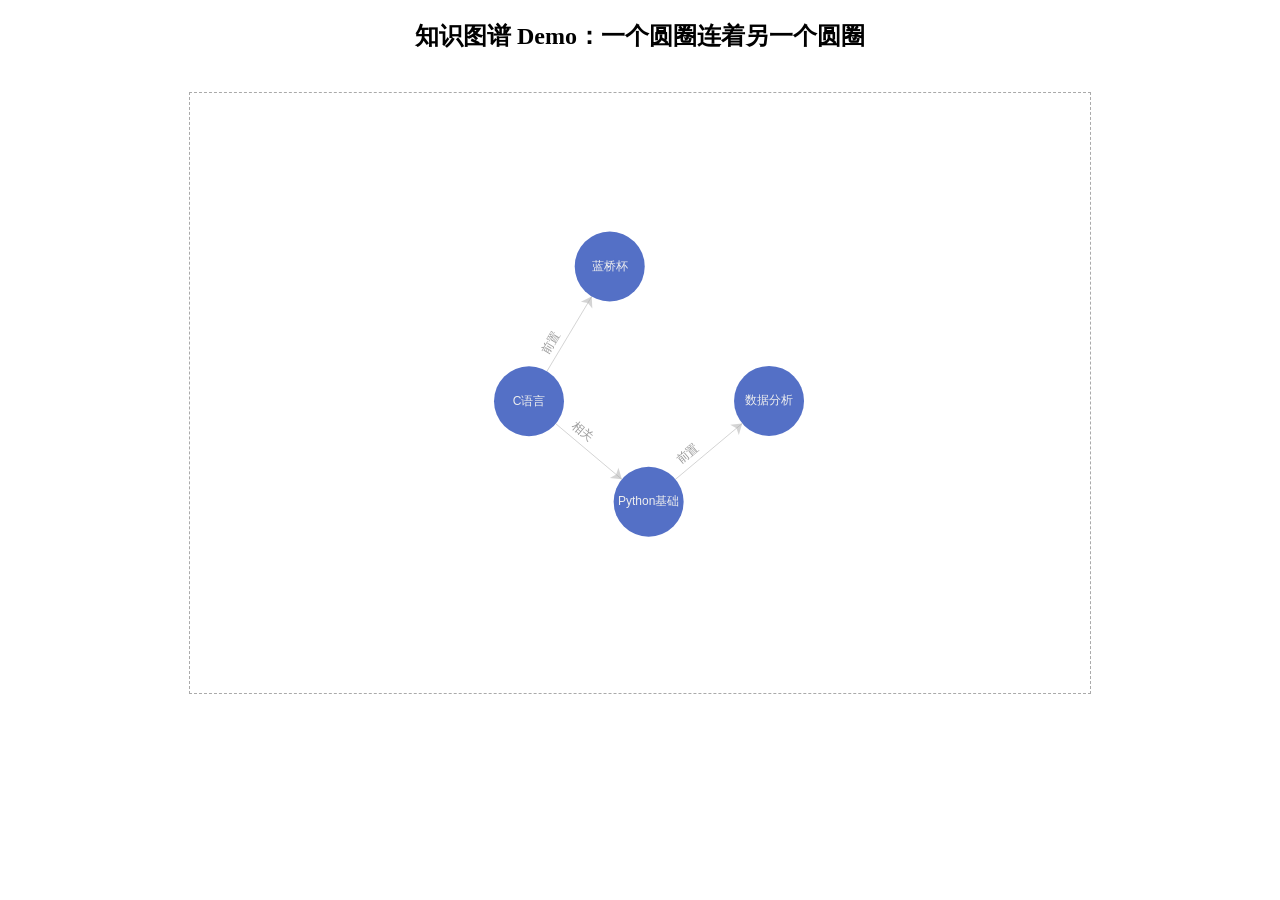
<file: echarts_demo.html>
<!DOCTYPE html>
<html lang="zh-CN">
<head>
  <meta charset="UTF-8">
  <title>掌控校园 - ECharts 图谱入门 Demo</title>
  <!-- ECharts 已下载到本地（web/echarts.min.js）：断网/内网环境也能演示
       若在能联网的环境也可换成 CDN:
        https://registry.npmmirror.com/echarts/5.5.0/files/dist/echarts.min.js -->
  <script src="echarts.min.js"></script>
  <style>
    /* 让图表容器有明确的宽高，否则 ECharts 画不出来 */
    #chart { width: 900px; height: 600px; border: 1px dashed #aaa; margin: 40px auto; }
  </style>
</head>
<body>
  <h2 style="text-align: center">知识图谱 Demo：一个圆圈连着另一个圆圈</h2>

  <!-- 图表将渲染在这个 div 里 -->
  <div id="chart"></div>

  <script>
    // 1. 找到页面容器，初始化一个 ECharts 图表实例
    const myChart = echarts.init(document.getElementById('chart'));

    // 2. 准备数据：节点(圆圈) + 连线(边) —— 与数据库 kg_nodes / kg_edges 一一对应
    const nodes = [
      { name: 'C语言',      symbolSize: 70 },
      { name: '蓝桥杯',    symbolSize: 70 },
      { name: 'Python基础', symbolSize: 70 },
      { name: '数据分析',   symbolSize: 70 },
    ];
    const links = [
      { source: 'C语言',      target: '蓝桥杯',   value: '前置' },
      { source: 'Python基础', target: '数据分析', value: '前置' },
      { source: 'C语言',      target: 'Python基础', value: '相关' },
    ];

    // 3. 编写配置项 option —— ECharts 的一切都靠这个对象驱动
    const option = {
      tooltip: {
        // 鼠标悬停时显示详情（后续接入后端后，这里会展示数据库里的 description）
        formatter: function (params) {
          if (params.dataType === 'edge') {
            return '关系：' + params.data.value;   // 悬停在连线上
          }
          return '节点：' + params.name;           // 悬停在圆圈上
        }
      },
      series: [{
        type: 'graph',          // 图表类型：关系图（就是我们要的知识图谱）
        layout: 'force',        // 布局：力引导 —— 节点像带斥力的小球，自动散开并保持平衡
        force: {
          repulsion: 800,       // 斥力：数值越大，圆圈之间推得越开
          edgeLength: 150       // 连线的理想长度（像素）
        },
        symbolSize: 60,         // 圆圈默认大小（节点里可单独覆盖）
        roam: true,             // 允许鼠标拖拽画布、滚轮缩放
        label: { show: true },  // 在圆圈上显示节点名字
        edgeSymbol: ['none', 'arrow'],          // 连线两端样式：终点带箭头，表示"指向"
        edgeLabel: {
          show: true,
          formatter: function (params) { return params.data.value; }  // 连线上显示"前置/相关"
        },
        data: nodes,            // 节点数据 → 对应 kg_nodes 表
        links: links,           // 连线数据 → 对应 kg_edges 表
      }]
    };

    // 4. 把配置交给图表实例，渲染！
    myChart.setOption(option);
  </script>
</body>
</html>
</file>
